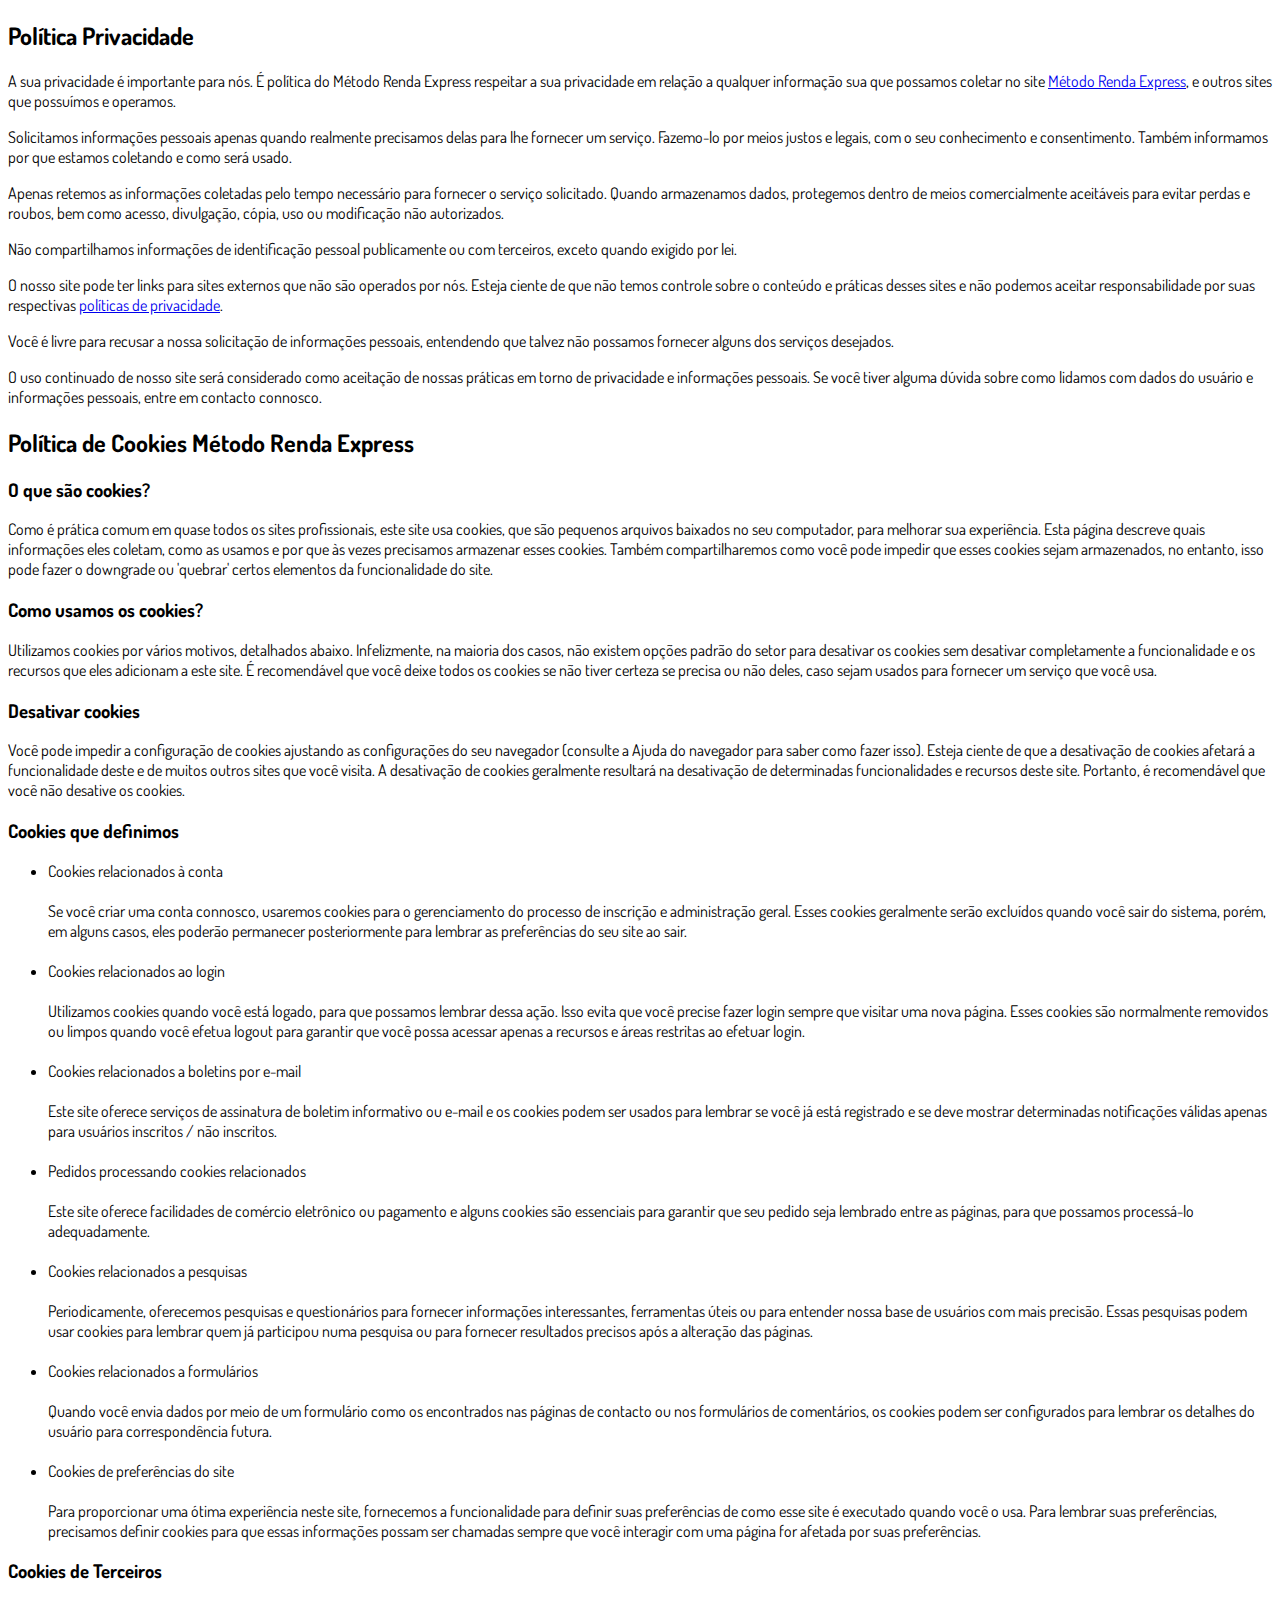
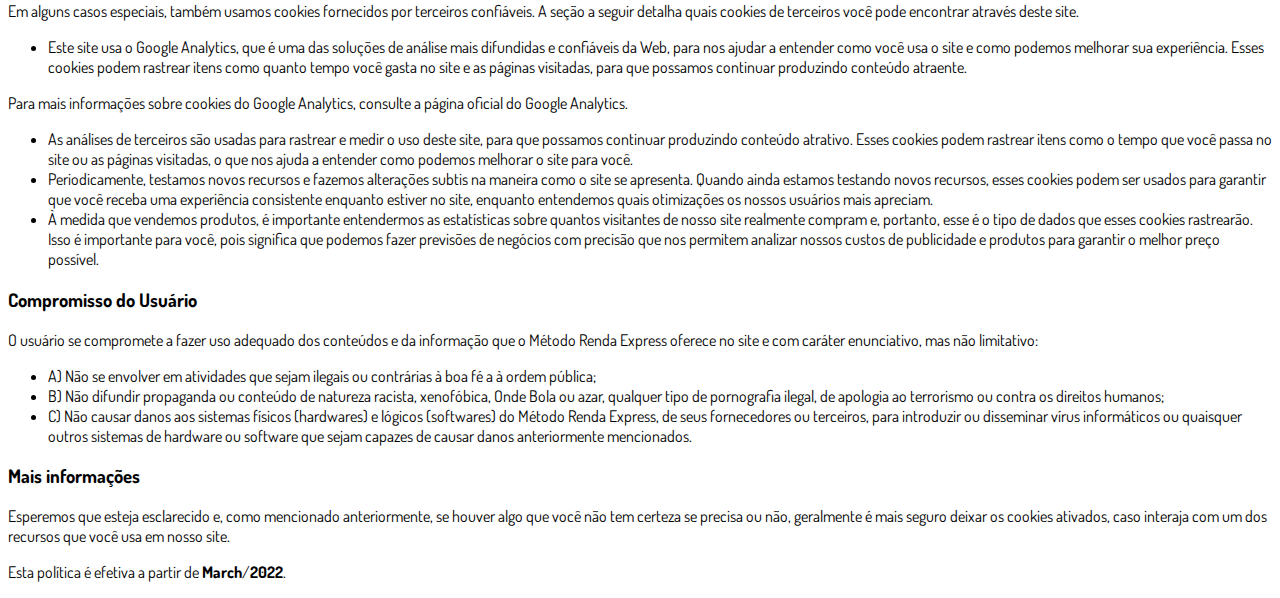
<file: privacidade.html>
<!DOCTYPE html>
<html lang="pt-br">
  <head>
    <meta charset="utf-8">
    <meta name="viewport" content="width=device-width, initial-scale=1, shrink-to-fit=no">

    <link rel="stylesheet" href="https://stackpath.bootstrapcdn.com/bootstrap/4.1.3/css/bootstrap.min.css" integrity="sha384-MCw98/SFnGE8fJT3GXwEOngsV7Zt27NXFoaoApmYm81iuXoPkFOJwJ8ERdknLPMO" crossorigin="anonymous">

    <link rel="preconnect" href="https://fonts.googleapis.com">
    <link rel="preconnect" href="https://fonts.gstatic.com" crossorigin>
    <link href="https://fonts.googleapis.com/css2?family=Dosis:wght@200;300;400;500;600;700;800&display=swap" rel="stylesheet">
    
    <!-- Ícone da Página -->
    <link rel="shortcut icon" type="image/jpg" href="./assets/img/favicon.png">

    <!-- Título da Página -->
    <title>Política de Privacidade | Método Renda Express</title>
    
    <style type="text/css">
      body {
        font-family: 'Dosis', sans-serif;
      }
    </style>

  </head>
  <body>
    
    <div class="container py-5">
      <div class="row justify-content-center">
        <div class="col-lg-8">
          <h2>Política Privacidade</h2>                    <p>A sua privacidade é importante para nós. É política do Método Renda Express respeitar a sua privacidade em relação a qualquer informação sua que possamos coletar no site <a href="#">Método Renda Express</a>, e outros sites que possuímos e operamos.</p>                    <p>Solicitamos informações pessoais apenas quando realmente precisamos delas para lhe fornecer um serviço. Fazemo-lo por meios justos e legais, com o seu conhecimento e consentimento. Também informamos por que estamos coletando e como será usado.                    </p>                    <p>Apenas retemos as informações coletadas pelo tempo necessário para fornecer o serviço solicitado. Quando armazenamos dados, protegemos dentro de meios comercialmente aceitáveis ​​para evitar perdas e roubos, bem como acesso, divulgação, cópia, uso ou                        modificação não autorizados.</p>                    <p>Não compartilhamos informações de identificação pessoal publicamente ou com terceiros, exceto quando exigido por lei.</p>                    <p>O nosso site pode ter links para sites externos que não são operados por nós. Esteja ciente de que não temos controle sobre o conteúdo e práticas desses sites e não podemos aceitar responsabilidade por suas respectivas <a href='https://politicaprivacidade.com' target='_BLANK'>políticas de privacidade</a>.                    </p>                    <p>Você é livre para recusar a nossa solicitação de informações pessoais, entendendo que talvez não possamos fornecer alguns dos serviços desejados.</p>                    <p>O uso continuado de nosso site será considerado como aceitação de nossas práticas em torno de privacidade e informações pessoais. Se você tiver alguma dúvida sobre como lidamos com dados do usuário e informações pessoais, entre em contacto connosco.</p>                    <h2>Política de Cookies Método Renda Express</h2>                    <h3>O que são cookies?</h3>                    <p>Como é prática comum em quase todos os sites profissionais, este site usa cookies, que são pequenos arquivos baixados no seu computador, para melhorar sua experiência. Esta página descreve quais informações eles coletam, como as usamos e por que às vezes                        precisamos armazenar esses cookies. Também compartilharemos como você pode impedir que esses cookies sejam armazenados, no entanto, isso pode fazer o downgrade ou 'quebrar' certos elementos da funcionalidade do site.</p>                    <h3>Como usamos os cookies?</h3>                    <p>Utilizamos cookies por vários motivos, detalhados abaixo. Infelizmente, na maioria dos casos, não existem opções padrão do setor para desativar os cookies sem desativar completamente a funcionalidade e os recursos que eles adicionam a este site. É recomendável                        que você deixe todos os cookies se não tiver certeza se precisa ou não deles, caso sejam usados ​​para fornecer um serviço que você usa.</p>                    <h3>Desativar cookies</h3>                    <p>Você pode impedir a configuração de cookies ajustando as configurações do seu navegador (consulte a Ajuda do navegador para saber como fazer isso). Esteja ciente de que a desativação de cookies afetará a funcionalidade deste e de muitos outros sites que                        você visita. A desativação de cookies geralmente resultará na desativação de determinadas funcionalidades e recursos deste site. Portanto, é recomendável que você não desative os cookies.</p>                    <h3>Cookies que definimos</h3>                    <ul>                        <li>                            Cookies relacionados à conta<br><br> Se você criar uma conta connosco, usaremos cookies para o gerenciamento do processo de inscrição e administração geral. Esses cookies geralmente serão excluídos quando você sair do sistema, porém, em alguns                            casos, eles poderão permanecer posteriormente para lembrar as preferências do seu site ao sair.<br><br>                        </li>                        <li>                            Cookies relacionados ao login<br><br> Utilizamos cookies quando você está logado, para que possamos lembrar dessa ação. Isso evita que você precise fazer login sempre que visitar uma nova página. Esses cookies são normalmente removidos ou limpos                            quando você efetua logout para garantir que você possa acessar apenas a recursos e áreas restritas ao efetuar login.<br><br>                        </li>                        <li>                            Cookies relacionados a boletins por e-mail<br><br> Este site oferece serviços de assinatura de boletim informativo ou e-mail e os cookies podem ser usados ​​para lembrar se você já está registrado e se deve mostrar determinadas notificações                            válidas apenas para usuários inscritos / não inscritos.<br><br>                        </li>                        <li>                            Pedidos processando cookies relacionados<br><br> Este site oferece facilidades de comércio eletrônico ou pagamento e alguns cookies são essenciais para garantir que seu pedido seja lembrado entre as páginas, para que possamos processá-lo adequadamente.<br><br>                        </li>                        <li>                            Cookies relacionados a pesquisas<br><br> Periodicamente, oferecemos pesquisas e questionários para fornecer informações interessantes, ferramentas úteis ou para entender nossa base de usuários com mais precisão. Essas pesquisas podem usar cookies                            para lembrar quem já participou numa pesquisa ou para fornecer resultados precisos após a alteração das páginas.<br><br>                        </li>                        <li>                            Cookies relacionados a formulários<br><br> Quando você envia dados por meio de um formulário como os encontrados nas páginas de contacto ou nos formulários de comentários, os cookies podem ser configurados para lembrar os detalhes do usuário                            para correspondência futura.<br><br>                        </li>                        <li>                            Cookies de preferências do site<br><br> Para proporcionar uma ótima experiência neste site, fornecemos a funcionalidade para definir suas preferências de como esse site é executado quando você o usa. Para lembrar suas preferências, precisamos                            definir cookies para que essas informações possam ser chamadas sempre que você interagir com uma página for afetada por suas preferências.<br>                        </li>                    </ul>                    <h3>Cookies de Terceiros</h3>                    <p>Em alguns casos especiais, também usamos cookies fornecidos por terceiros confiáveis. A seção a seguir detalha quais cookies de terceiros você pode encontrar através deste site.</p>                    <ul>                        <li>                            Este site usa o Google Analytics, que é uma das soluções de análise mais difundidas e confiáveis ​​da Web, para nos ajudar a entender como você usa o site e como podemos melhorar sua experiência. Esses cookies podem rastrear itens como quanto tempo                            você gasta no site e as páginas visitadas, para que possamos continuar produzindo conteúdo atraente.                        </li>                    </ul>                    <p>Para mais informações sobre cookies do Google Analytics, consulte a página oficial do Google Analytics.</p>                    <ul>                        <li>                            As análises de terceiros são usadas para rastrear e medir o uso deste site, para que possamos continuar produzindo conteúdo atrativo. Esses cookies podem rastrear itens como o tempo que você passa no site ou as páginas visitadas, o que nos ajuda a entender                            como podemos melhorar o site para você.</li>                        <li>                            Periodicamente, testamos novos recursos e fazemos alterações subtis na maneira como o site se apresenta. Quando ainda estamos testando novos recursos, esses cookies podem ser usados ​​para garantir que você receba uma experiência consistente enquanto                            estiver no site, enquanto entendemos quais otimizações os nossos usuários mais apreciam.</li>                        <li>                            À medida que vendemos produtos, é importante entendermos as estatísticas sobre quantos visitantes de nosso site realmente compram e, portanto, esse é o tipo de dados que esses cookies rastrearão. Isso é importante para você, pois significa que podemos                            fazer previsões de negócios com precisão que nos permitem analizar nossos custos de publicidade e produtos para garantir o melhor preço possível.</li>                                            </ul>                    <h3>Compromisso do Usuário</h3>                                <p>O usuário se compromete a fazer uso adequado dos conteúdos e da informação que o Método Renda Express oferece no site e com caráter enunciativo, mas não limitativo:</p>                                        <ul>                        <li>A) Não se envolver em atividades que sejam ilegais ou contrárias à boa fé a à ordem pública;</li>                        <li>B) Não difundir propaganda ou conteúdo de natureza racista, xenofóbica, <a style='color: inherit !important; text-decoration:none !important;' href='https://ondeapostar.pt/onde-da-a-bola/'>Onde Bola</a> ou azar, qualquer tipo de pornografia ilegal, de apologia ao terrorismo ou contra os direitos humanos;</li>                        <li>C) Não causar danos aos sistemas físicos (hardwares) e lógicos (softwares) do Método Renda Express, de seus fornecedores ou terceiros, para introduzir ou disseminar vírus informáticos ou quaisquer outros sistemas de hardware ou software que sejam capazes de causar danos anteriormente mencionados.</li>                    </ul>                                        <h3>Mais informações</h3>                    <p>Esperemos que esteja esclarecido e, como mencionado anteriormente, se houver algo que você não tem certeza se precisa ou não, geralmente é mais seguro deixar os cookies ativados, caso interaja com um dos recursos que você usa em nosso site.</p>                    <p>Esta política é efetiva a partir de <strong>March</strong>/<strong>2022</strong>.</p>
        </div>
      </div>
    </div>

    <script src="https://code.jquery.com/jquery-3.3.1.slim.min.js" integrity="sha384-q8i/X+965DzO0rT7abK41JStQIAqVgRVzpbzo5smXKp4YfRvH+8abtTE1Pi6jizo" crossorigin="anonymous"></script>
    <script src="https://cdnjs.cloudflare.com/ajax/libs/popper.js/1.14.3/umd/popper.min.js" integrity="sha384-ZMP7rVo3mIykV+2+9J3UJ46jBk0WLaUAdn689aCwoqbBJiSnjAK/l8WvCWPIPm49" crossorigin="anonymous"></script>
    <script src="https://stackpath.bootstrapcdn.com/bootstrap/4.1.3/js/bootstrap.min.js" integrity="sha384-ChfqqxuZUCnJSK3+MXmPNIyE6ZbWh2IMqE241rYiqJxyMiZ6OW/JmZQ5stwEULTy" crossorigin="anonymous"></script>
  </body>
</html>
</file>
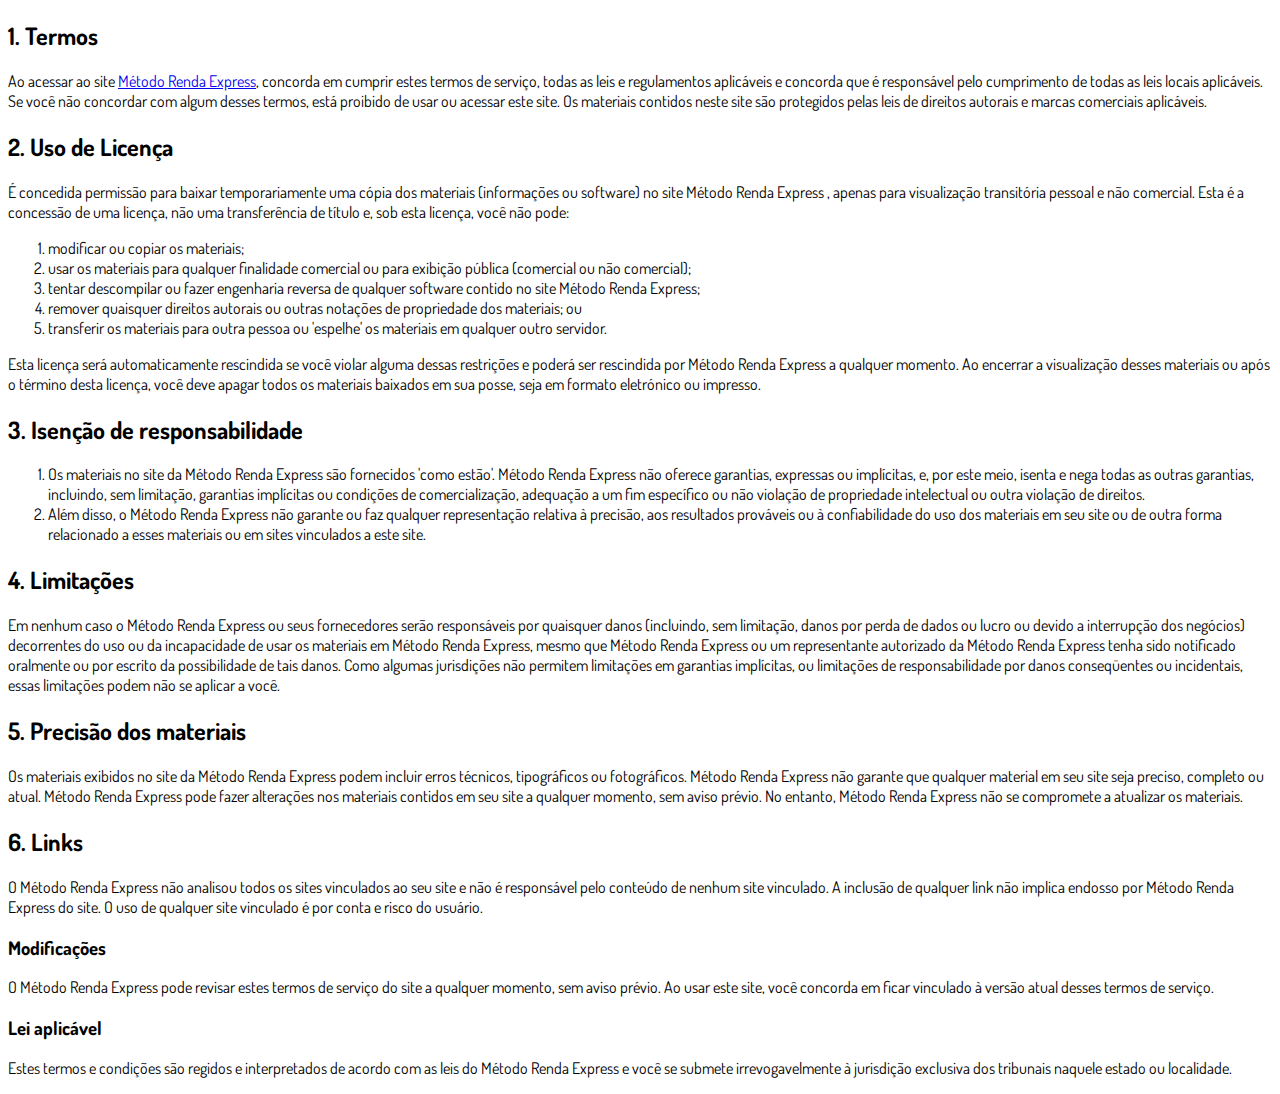
<file: termos.html>
<!DOCTYPE html>
<html lang="pt-br">
  <head>
    <meta charset="utf-8">
    <meta name="viewport" content="width=device-width, initial-scale=1, shrink-to-fit=no">

    <link rel="stylesheet" href="https://stackpath.bootstrapcdn.com/bootstrap/4.1.3/css/bootstrap.min.css" integrity="sha384-MCw98/SFnGE8fJT3GXwEOngsV7Zt27NXFoaoApmYm81iuXoPkFOJwJ8ERdknLPMO" crossorigin="anonymous">

    <link rel="preconnect" href="https://fonts.googleapis.com">
    <link rel="preconnect" href="https://fonts.gstatic.com" crossorigin>
    <link href="https://fonts.googleapis.com/css2?family=Dosis:wght@200;300;400;500;600;700;800&display=swap" rel="stylesheet">
    
    <!-- Ícone da Página -->
    <link rel="shortcut icon" type="image/jpg" href="./assets/img/favicon.png">

    <!-- Título da Página -->
    <title>Termos de Uso | Método Renda Express</title>
    
    <style type="text/css">
      body {
        font-family: 'Dosis', sans-serif;
      }
    </style>

  </head>
  <body>
    
    <div class="container py-5">
      <div class="row justify-content-center">
        <div class="col-lg-8">
          <h2>1. Termos</h2>            <p>Ao acessar ao site <a href='#'>Método Renda Express</a>, concorda em cumprir estes termos de serviço, todas as leis e regulamentos aplicáveis ​​e concorda que é responsável pelo cumprimento de todas as leis locais aplicáveis. Se você não concordar com algum                desses termos, está proibido de usar ou acessar este site. Os materiais contidos neste site são protegidos pelas leis de direitos autorais e marcas comerciais aplicáveis.</p>            <h2>2. Uso de Licença</h2>            <p>É concedida permissão para baixar temporariamente uma cópia dos materiais (informações ou software) no site Método Renda Express , apenas para visualização transitória pessoal e não comercial. Esta é a concessão de uma licença, não uma transferência de título e,                sob esta licença, você não pode: </p>            <ol>            <li>modificar ou copiar os materiais;  </li>            <li>usar os materiais para qualquer finalidade comercial ou para exibição pública (comercial ou não comercial);  </li>            <li>tentar descompilar ou fazer engenharia reversa de qualquer software contido no site Método Renda Express;  </li>            <li>remover quaisquer direitos autorais ou outras notações de propriedade dos materiais; ou  </li>            <li>transferir os materiais para outra pessoa ou 'espelhe' os materiais em qualquer outro servidor.</li>            </ol>            <p>Esta licença será automaticamente rescindida se você violar alguma dessas restrições e poderá ser rescindida por Método Renda Express a qualquer momento. Ao encerrar a visualização desses materiais ou após o término desta licença, você deve apagar todos os materiais                baixados em sua posse, seja em formato eletrónico ou impresso.</p>            <h2>3. Isenção de responsabilidade</h2>            <ol>            <li>Os materiais no site da Método Renda Express são fornecidos 'como estão'. Método Renda Express não oferece garantias, expressas ou implícitas, e, por este meio, isenta e nega todas as outras garantias, incluindo, sem limitação, garantias implícitas ou condições de comercialização,            adequação a um fim específico ou não violação de propriedade intelectual ou outra violação de direitos. </li>            <li>Além disso, o Método Renda Express não garante ou faz qualquer representação relativa à precisão, aos resultados prováveis ​​ou à confiabilidade do uso dos            materiais em seu site ou de outra forma relacionado a esses materiais ou em sites vinculados a este site.</li>            </ol>            <h2>4. Limitações</h2>            <p>Em nenhum caso o Método Renda Express ou seus fornecedores serão responsáveis ​​por quaisquer danos (incluindo, sem limitação, danos por perda de dados ou lucro ou devido a interrupção dos negócios) decorrentes do uso ou da incapacidade de usar os materiais em Método Renda Express,                mesmo que Método Renda Express ou um representante autorizado da Método Renda Express tenha sido notificado oralmente ou por escrito da possibilidade de tais danos. Como algumas jurisdições não permitem limitações em garantias implícitas, ou limitações de responsabilidade                por danos conseqüentes ou incidentais, essas limitações podem não se aplicar a você.</p>            <h2>5. Precisão dos materiais</h2>            <p>Os materiais exibidos no site da Método Renda Express podem incluir erros técnicos, tipográficos ou fotográficos. Método Renda Express não garante que qualquer material em seu site seja preciso, completo ou atual. Método Renda Express pode fazer alterações nos materiais contidos em seu                site a qualquer momento, sem aviso prévio. No entanto, Método Renda Express não se compromete a atualizar os materiais.</p>            <h2>6. Links</h2>            <p>O Método Renda Express não analisou todos os sites vinculados ao seu site e não é responsável pelo conteúdo de nenhum site vinculado. A inclusão de qualquer link não implica endosso por Método Renda Express do site. O uso de qualquer site vinculado é por conta e risco do usuário.</p>            </p>            <h3>Modificações</h3>            <p>O Método Renda Express pode revisar estes termos de serviço do site a qualquer momento, sem aviso prévio. Ao usar este site, você concorda em ficar vinculado à versão atual desses termos de serviço.</p>            <h3>Lei aplicável</h3>            <p>Estes termos e condições são regidos e interpretados de acordo com as leis do Método Renda Express e você se submete irrevogavelmente à jurisdição exclusiva dos tribunais naquele estado ou localidade.</p>
        </div>
      </div>
    </div>

    <script src="https://code.jquery.com/jquery-3.3.1.slim.min.js" integrity="sha384-q8i/X+965DzO0rT7abK41JStQIAqVgRVzpbzo5smXKp4YfRvH+8abtTE1Pi6jizo" crossorigin="anonymous"></script>
    <script src="https://cdnjs.cloudflare.com/ajax/libs/popper.js/1.14.3/umd/popper.min.js" integrity="sha384-ZMP7rVo3mIykV+2+9J3UJ46jBk0WLaUAdn689aCwoqbBJiSnjAK/l8WvCWPIPm49" crossorigin="anonymous"></script>
    <script src="https://stackpath.bootstrapcdn.com/bootstrap/4.1.3/js/bootstrap.min.js" integrity="sha384-ChfqqxuZUCnJSK3+MXmPNIyE6ZbWh2IMqE241rYiqJxyMiZ6OW/JmZQ5stwEULTy" crossorigin="anonymous"></script>
  </body>
</html>
</file>
